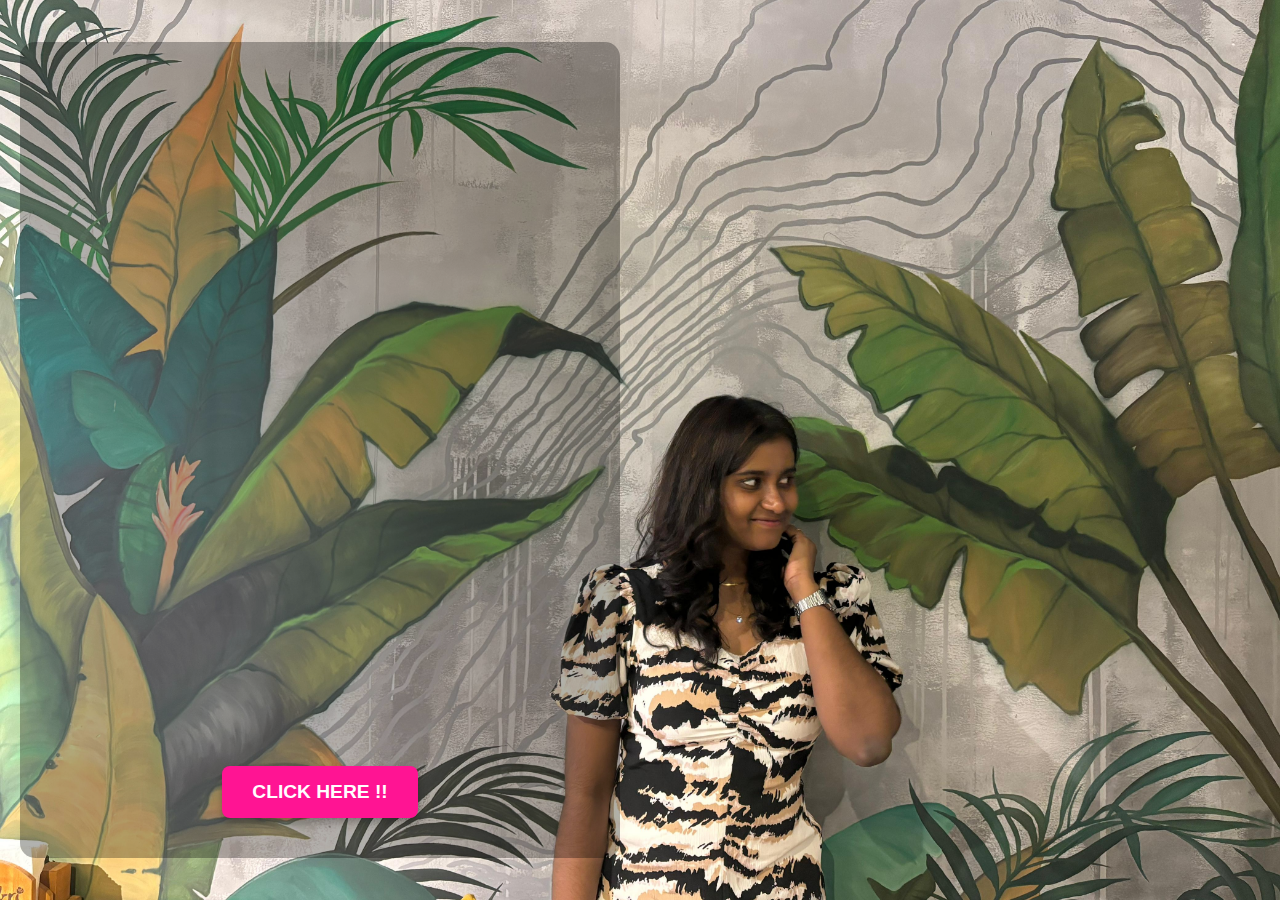
<file: index.html>
<!DOCTYPE html>
<html lang="en">
<head>
    <meta charset="UTF-8">
    <meta name="viewport" content="width=device-width, initial-scale=1.0">
    <title>Happy Birthday Dr.B</title>
    <link rel="stylesheet" href="style.css">
    
</head>
<body>
    <!-- Video Background -->
    <video autoplay muted loop class="background-video">
        <source src="./indexbg2.jpg" type="IMG/jpg">
        Your browser does not support HTML5 video.
    </video>

    <!-- Main Container -->
    <div class="main-container">
        <div class="click-here">
            <h3>Happy Birthday, Dr.B</h3>
            <h4>Dear Cutiee <3,</h4>
            <p>On your special day, I just want to say how incredibly grateful I am to have you in my life. You are the kindest soul I know, and your smile is the prettiest thing in the world — it lights up everything around you. 💖</p>
            <p>You’ve always been there for me, no matter what, and I can’t imagine going through life without you by my side. You make every day brighter, and I'm beyond lucky to have you in my Life. 🌟</p>
            <p>I hope this year brings you all the happiness you deserve, and may your heart be as full as you’ve made mine. Here’s to endless laughter, beautiful moments, and our unbreakable bond! Cheers to you, my amazing Baby! 🥂💐</p>
            <p>With All My LOVEE</p>
            <h4>Your Kothiii</h4>
            <a href="./home.html"><input type="button" value="CLICK HERE !!" id="CH"></a>
        </div>
    </div>
</body>
</html>
</file>
<file: style.css>
/* Reset and base styles */
* {
    margin: 0;
    padding: 0;
    box-sizing: border-box;
}

body, html {
    font-family: 'Arial', sans-serif;
    overflow-x: hidden;
    transition: background 0.5s ease;
    background: url('./indexbg2.jpg') no-repeat center center fixed; /* Fallback background */
    background-size: cover;
}

/* Video background style */
.background-video {
    position: absolute;
    top: 0;
    left: 0;
    width: 100%;
    height: 100%;
    object-fit: cover;
    z-index: -1;
}

/* Main container */
.main-container {
    position: relative;
    display: flex;
    justify-content: left;
    align-items: center;
    min-height: 100vh;
    padding: 20px;
    transition: background 1.5s ease, box-shadow 1.5s ease;
}

/* Click-here container */
.click-here {
    background-color: rgba(0, 0, 0, 0.3); /* More translucent background for readability */
    padding: 40px;
    border-radius: 15px;
    max-width: 600px;
    text-align: center;
    color: white;

    animation: fadeIn 1.5s ease-out; /* Fade in animation */
    opacity: 0; /* Initially hidden */
    transition: opacity 2s ease;
    align-self: center;
}

/* Typography */
h3 {
    font-size: 2rem;
    margin-bottom: 10px;
    color: rgb(229, 224, 232);
    padding: 0 20px;
    opacity: 0;
    animation: vaporText 4s ease forwards;
    padding-top: 50px;
}

h4 {
    font-size: 1.5rem;
    margin-bottom: 20px;
    color: rgb(229, 224, 232);
    padding: 0 20px;
    opacity: 0;
    animation: vaporText 4s ease forwards;
}

p {
    font-size: 1.2rem;
    margin-bottom: 15px;
    line-height: 1.6;
    color: rgb(229, 224, 232);
    padding: 0 20px;
    opacity: 0;
    animation: vaporText 4s ease forwards;
}

/* Button Styles without click animation */
#CH {
    padding: 15px 30px;
    background-color: #ff1493;
    color: white;
    font-size: 1.2rem;
    font-weight: bold;
    border: none;
    cursor: pointer;
    border-radius: 8px;
    box-shadow: 0 4px 10px rgba(0, 0, 0, 0.3);
    transition: background-color 0.3s ease, box-shadow 0.3s ease; /* Keep these transitions for hover */
}

#CH:hover {
    background-color: #ff69b4;
    box-shadow: 0 6px 15px rgba(0, 0, 0, 0.5);
}

/* Animation */
@keyframes fadeIn {
    from {
        opacity: 0;
    }
    to {
        opacity: 1;
    }
}

@keyframes vaporText {
    0% {
        opacity: 0;
        transform: translateY(20px);
    }
    100% {
        opacity: 1;
        transform: translateY(0);
    }
}

/* Hover effect */
.main-container:hover {
    background: rgba(0, 0, 0, 0);
    box-shadow: 0 0 50px rgba(255, 255, 255, 0.4);
}

.main-container:hover .click-here {
    opacity: 1; /* Show on hover */
}

/* Responsive Design - Mobile first */
@media (max-width: 768px) {
    .main-container {
        padding-left: 10px; /* Adjust padding for smaller screens */
        justify-content: center; /* Center content on smaller screens */
    }
    
    h3 {
        font-size: 1.8rem;
    }

    h4 {
        font-size: 1.4rem;
    }

    p {
        font-size: 1.1rem;
    }

    .click-here {
        padding: 30px;
        margin: 0 20px;
        width: 90vw; /* Ensures container fits on smaller screens */
        min-width: 300px; /* Prevents the container from shrinking too much */
    }

    #CH {
        width: 100%; /* Adjust button size */
        padding: 8px;
        font-size: 1rem;
    }
}

/* Media query for even smaller screens */
@media (max-width: 480px) {
    h3 {
        font-size: 1.8em;
    }
}
</file>
